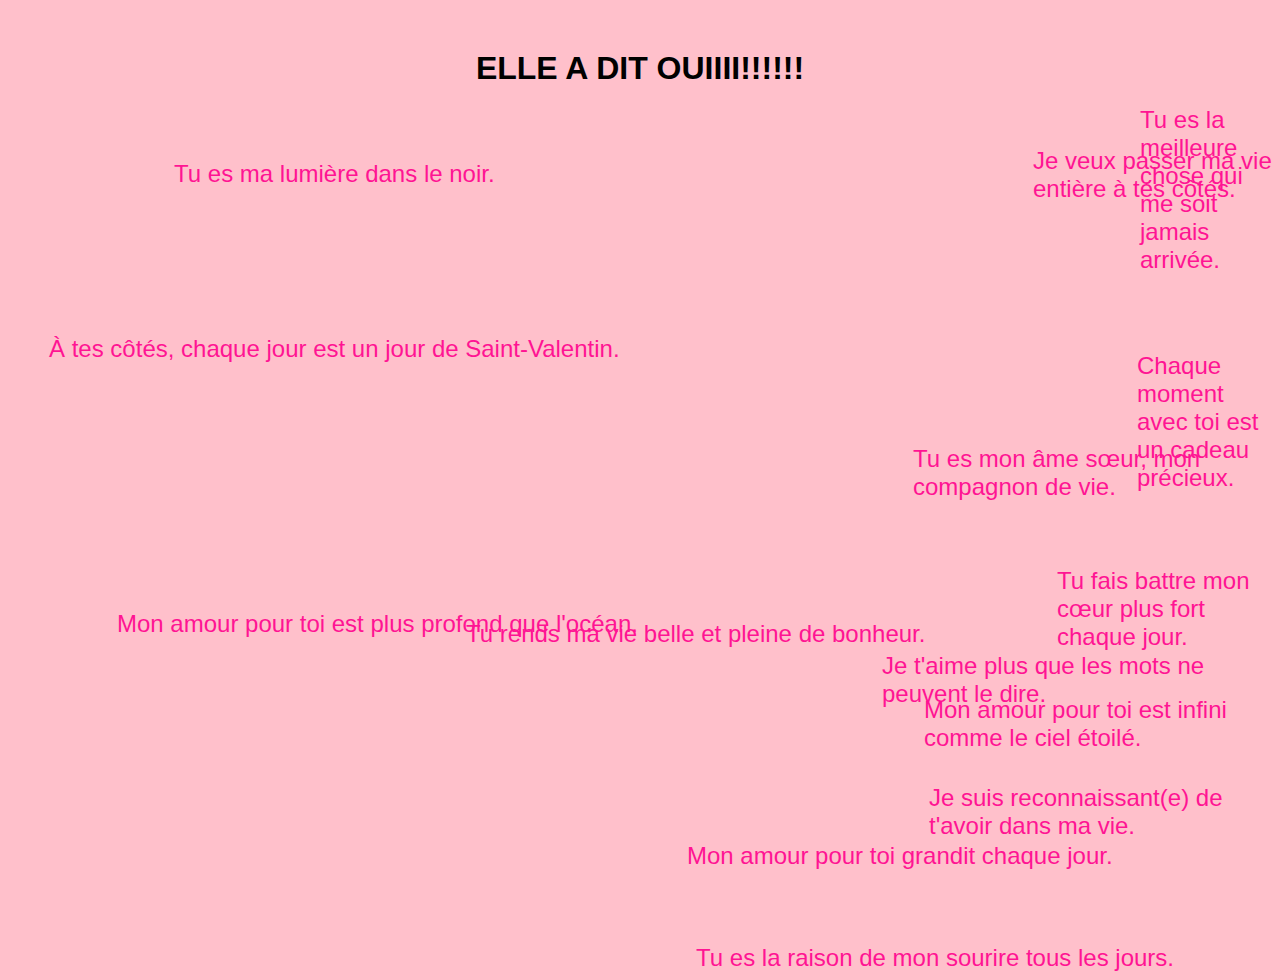
<file: Core/Pages/accept.html>
<!DOCTYPE html>
<html lang="fr">
<head>
  <meta charset="UTF-8">
  <meta name="viewport" content="width=device-width, initial-scale=1.0">
  <title>Elle a dit OUIIII!!!!!!</title>
  <style>
    body {
      margin: 0;
      padding: 0;
      font-family: 'Comic Sans MS', cursive, sans-serif;
      background-color: #ffc0cb; /* Couleur de fond */
      overflow: hidden; /* Empêche les éléments de dépasser de l'écran */
      position: relative; /* Nécessaire pour les positions absolues des éléments */
    }

    .header {
      text-align: center;
      margin-top: 50px;
    }

    .cute-thing {
      font-size: 24px;
      color: #ff1493; /* Couleur du texte */
      position: absolute;
    }
  </style>
</head>
<body>
  <div class="header">
    <h1>ELLE A DIT OUIIII!!!!!!</h1>
  </div>

  <script>
    document.addEventListener("DOMContentLoaded", function() {
      const cuteThings = [
        "Tu es ma lumière dans le noir.",
        "Mon amour pour toi est plus profond que l'océan.",
        "Tu es la meilleure chose qui me soit jamais arrivée.",
        // Ajoutez d'autres messages mignons ici
        "Tu fais battre mon cœur plus fort chaque jour.",
        "Chaque moment avec toi est un cadeau précieux.",
        "Je t'aime plus que les mots ne peuvent le dire.",
        "Mon amour pour toi est infini comme le ciel étoilé.",
        "À tes côtés, chaque jour est un jour de Saint-Valentin.",
        "Tu es la raison de mon sourire tous les jours.",
        "Tu es mon âme sœur, mon compagnon de vie.",
        "Je veux passer ma vie entière à tes côtés.",
        "Mon amour pour toi grandit chaque jour.",
        "Tu rends ma vie belle et pleine de bonheur.",
        "Je suis reconnaissant(e) de t'avoir dans ma vie."
      ];

      // Fonction pour générer une position aléatoire
      function getRandomPosition(max) {
        return Math.floor(Math.random() * max) + "px";
      }

      // Générer et afficher les "cute things"
      cuteThings.forEach(function(message) {
        const cuteThing = document.createElement("div");
        cuteThing.textContent = message;
        cuteThing.classList.add("cute-thing");
        cuteThing.style.left = getRandomPosition(window.innerWidth);
        cuteThing.style.top = getRandomPosition(window.innerHeight);
        document.body.appendChild(cuteThing);
      });
    });
  </script>
</body>
</html>
</file>
